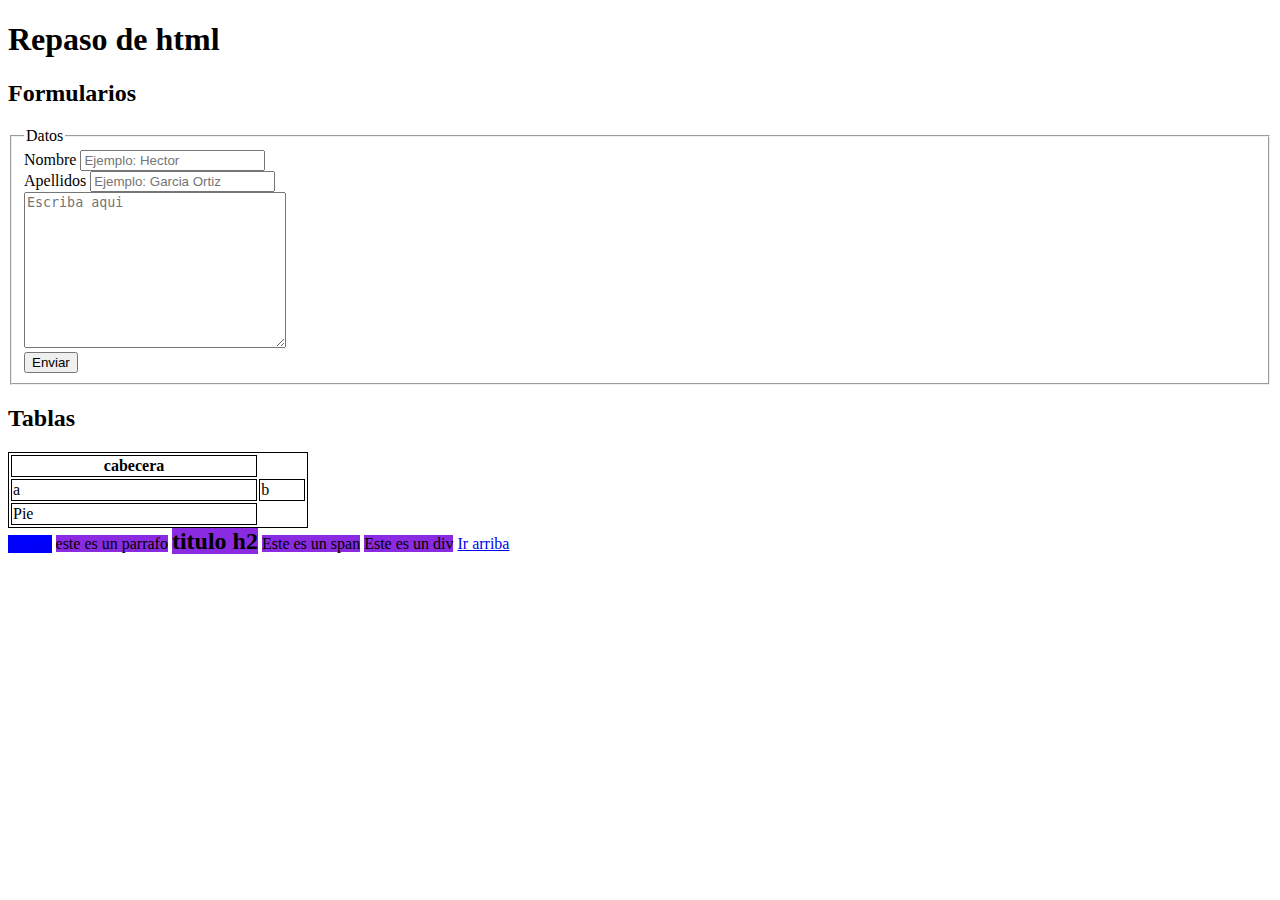
<file: html-Repaso/index.html>
<!DOCTYPE html>
<html lang="es">
<head>
    <meta charset="UTF-8">
    <meta http-equiv="X-UA-Compatible" content="IE=edge">
    <meta name="viewport" content="width=device-width, initial-scale=1.0">
    <link rel="stylesheet" href="Assets/estilo.css">
    <title>Repaso</title>
</head>
<body>
    <h1>Repaso de html</h1>
    <!-- formulario para los datos -->
    <h2 id="subtitulo">Formularios</h2>
    <form>
        <fieldset>
            <legend>Datos</legend>
        <div>
            <label for="Nombre">Nombre</label>
             <input id="Nombre" name="Nombre" type="text" placeholder="Ejemplo: Hector">
        </div>
        <div>
            <label for="Apellidos">Apellidos</label>
             <input id="Apellidos" name="Apellidos" type="text" placeholder="Ejemplo: Garcia Ortiz">
        </div>
        <div>
            <textarea name="Comentario" id="Comentario" cols="30" rows="10" placeholder="Escriba aqui"></textarea>
        </div>
        <div> 
            <!-- button y input submit -->
            <input type="submit" value="Enviar">
        </div>
        </fieldset>
        <h2>Tablas</h2>
        <table>
            <thead>
                <tr>
                    <th>cabecera</th>
                </tr>
                
            </thead>
            <tbody>
                <tr>
                    <td>a</td>
                    <td>b</td>
                </tr>
               
            </tbody>
            <tfoot>
                <tr>
                    <td>Pie</td>
                </tr>
            </tfoot>
        </table>
    </form>
    <!-- Enlace -->
    <div class="enlace">
    <a href="enlace" target="_blank">Enlace</a>
    </div>
    <!-- bloque -->
    <p id="bloque">este es un parrafo</p>
    <h2 id="bloque">titulo h2</h2>
    <span id="bloque">Este es un span</span>
    <div id="bloque">Este es un div</div>
    <a href="#subtitulo">Ir arriba</a>
    
</body>
</html>
</file>
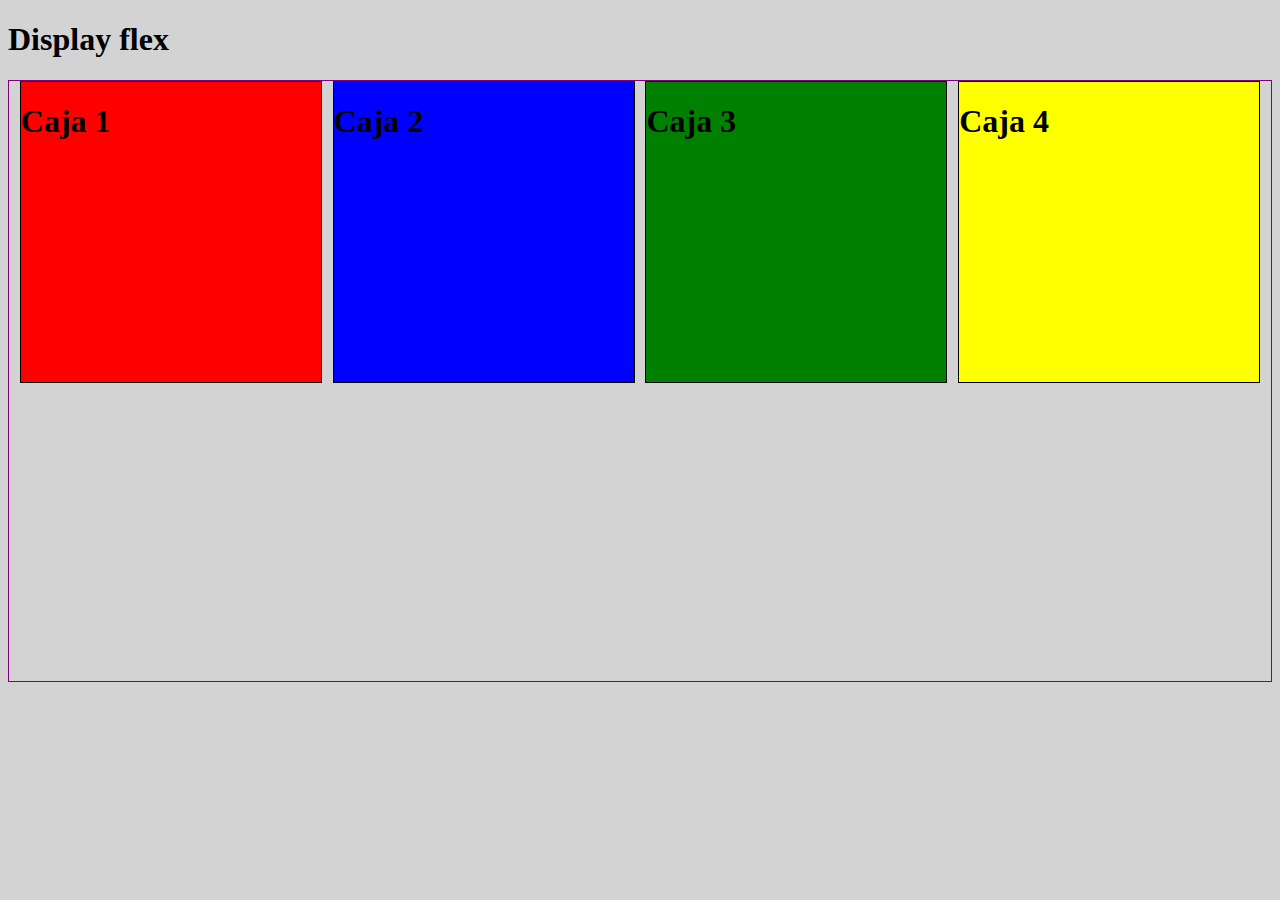
<file: CSS-repaso/display-flex.html>
<!DOCTYPE html>
<html lang="en">
<head>
    <meta charset="UTF-8">
    <meta http-equiv="X-UA-Compatible" content="IE=edge">
    <meta name="viewport" content="width=hj, initial-scale=1.0">
    <link rel="stylesheet" href="assets/css/display-flex.css">
    <title>Document</title>
</head>
<body>
    <h1>Display flex</h1>
    <div class="Contenedor">
        <!-- class="unaclase otraclase" -->
        <div class="caja rojo"><h1>Caja 1</h1></div>
        <div class="caja azul"><h1>Caja 2</h1></div>
        <div class="caja verde"><h1>Caja 3</h1></div>
        <div class="caja amarillo"><h1>Caja 4</h1></div> 
    </div>

</body>
</html>
</file>
<file: html-Repaso/Assets/estilo.css>
table, th, td, tr{
    border: 1px solid black;
}
table{
    width: 300px;
}
.enlace{
    display: inline-block;
    background-color: blue;
}
/* Seleccionar id a apuntar */
#bloque{
    display: inline;
    background-color: blueviolet;
}
</file>
<file: CSS-repaso/assets/css/display-flex.css>
body{
    background-color: lightgray;
}
.Contenedor{
 
    display: flex;
    height: 600px;
    border: 1px solid purple;
    justify-content: space-evenly;
    align-items: flex-start;
    flex-wrap: wrap;
}
.caja{
    width: 300px;
    height: 300px;
    border: 1px solid black;
}
.rojo{
    background-color: red;

}
.azul{
    background-color: blue;
    /* align-self: center; */
}
.verde{
     background-color: green;
     /* align-self: flex-start; */
     
}
.amarillo{
    background-color: yellow;
}
</file>
